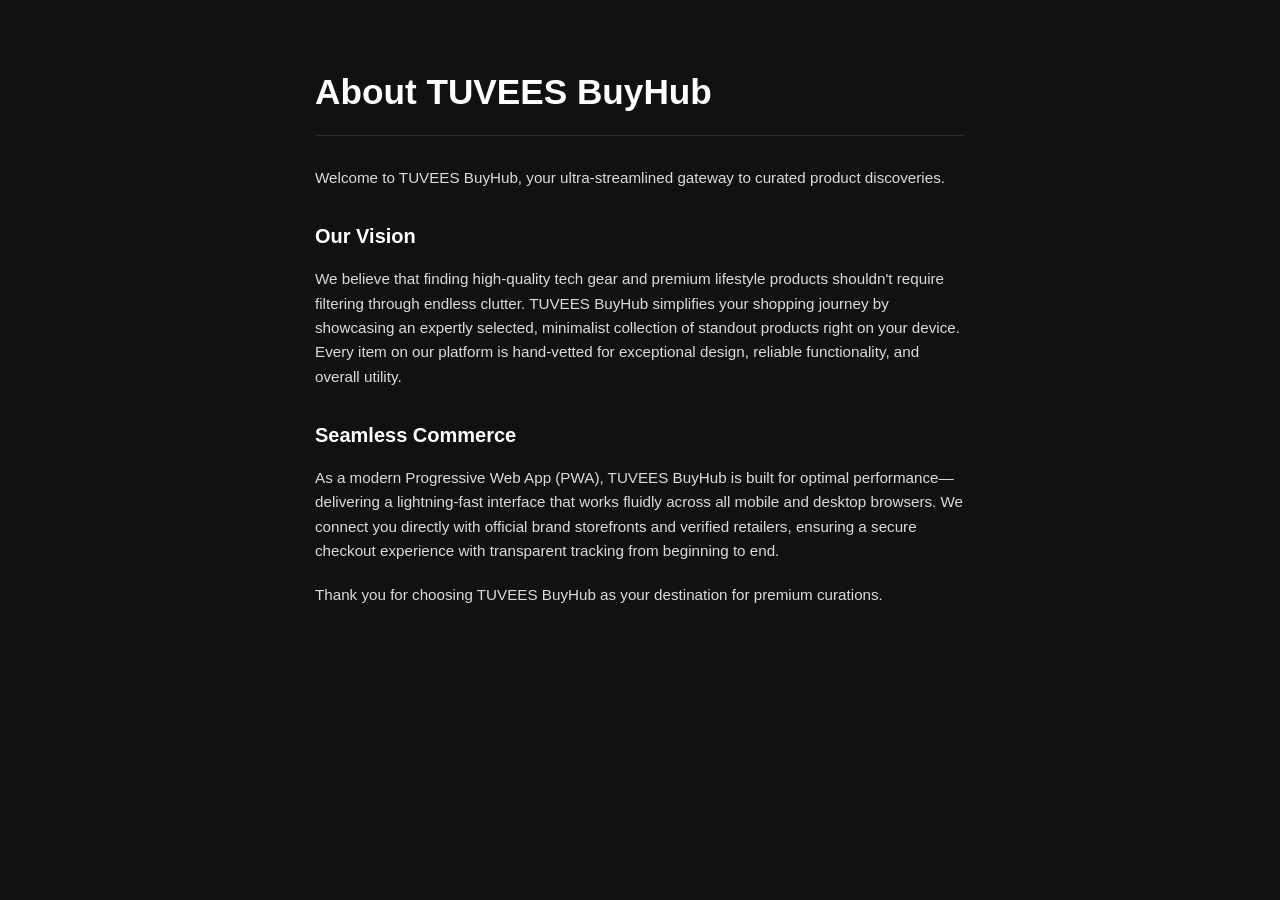
<file: about.html>
<!DOCTYPE html>
<html lang="en">
<head>
    <!-- Google tag (gtag.js) -->
<script async src="https://www.googletagmanager.com/gtag/js?id=G-E5CHDK3ZMZ"></script>
<script>
  window.dataLayer = window.dataLayer || [];
  function gtag(){dataLayer.push(arguments);}
  gtag('js', new Date());

  gtag('config', 'G-E5CHDK3ZMZ');
</script>

  <meta name="robots" content="index, follow">
  <meta name="keywords" content="TUVEES, Tuvees, BuyHub, Buyhub, about us, story, e commerce store, tech accessories">
  <meta name="description" content="Learn more about the story behind TUVEES BuyHub, our mission as a premium gadget showcase, and how we source our handpicked gear.">
  <link rel="canonical" href="https://github.io">
  <meta property="og:type" content="website">
  <meta property="og:url" content="https://github.io">
  <meta property="og:title" content="About Us | TUVEES BuyHub">
  <meta property="og:description" content="Learn more about the story behind TUVEES BuyHub, our mission as a premium gadget showcase, and how we source our handpicked gear.">
  <meta property="og:image" content="https://github.io">

    <meta charset="UTF-8">
    <meta name="viewport" content="width=device-width, initial-scale=1.0">
    <title>About Us - TUVEES BuyHub</title>
    <style>
        body {
            background-color: #111;
            color: rgba(255, 255, 255, 0.85);
            font-family: -apple-system, BlinkMacSystemFont, "Segoe UI", Roboto, sans-serif;
            line-height: 1.6;
            margin: 0;
            padding: 40px 20px;
            display: flex;
            justify-content: center;
        }
        .container {
            max-width: 650px;
            width: 100%;
        }
        h1 {
            color: #fff;
            font-size: 2.2rem;
            font-weight: 600;
            border-bottom: 1px solid rgba(255, 255, 255, 0.1);
            padding-bottom: 15px;
            margin-bottom: 30px;
        }
        h3 {
            color: #fff;
            font-size: 1.25rem;
            margin-top: 30px;
            margin-bottom: 10px;
        }
        p {
            font-size: 0.95rem;
            margin-bottom: 20px;
        }
    </style>
</head>
<body>
    <div class="container">
        <h1>About TUVEES BuyHub</h1>
        <p>Welcome to TUVEES BuyHub, your ultra-streamlined gateway to curated product discoveries.</p>

        <h3>Our Vision</h3>
        <p>We believe that finding high-quality tech gear and premium lifestyle products shouldn't require filtering through endless clutter. TUVEES BuyHub simplifies your shopping journey by showcasing an expertly selected, minimalist collection of standout products right on your device. Every item on our platform is hand-vetted for exceptional design, reliable functionality, and overall utility.</p>

        <h3>Seamless Commerce</h3>
        <p>As a modern Progressive Web App (PWA), TUVEES BuyHub is built for optimal performance—delivering a lightning-fast interface that works fluidly across all mobile and desktop browsers. We connect you directly with official brand storefronts and verified retailers, ensuring a secure checkout experience with transparent tracking from beginning to end.</p>

        <p>Thank you for choosing TUVEES BuyHub as your destination for premium curations.</p>
    </div>
</body>
</html>
</file>
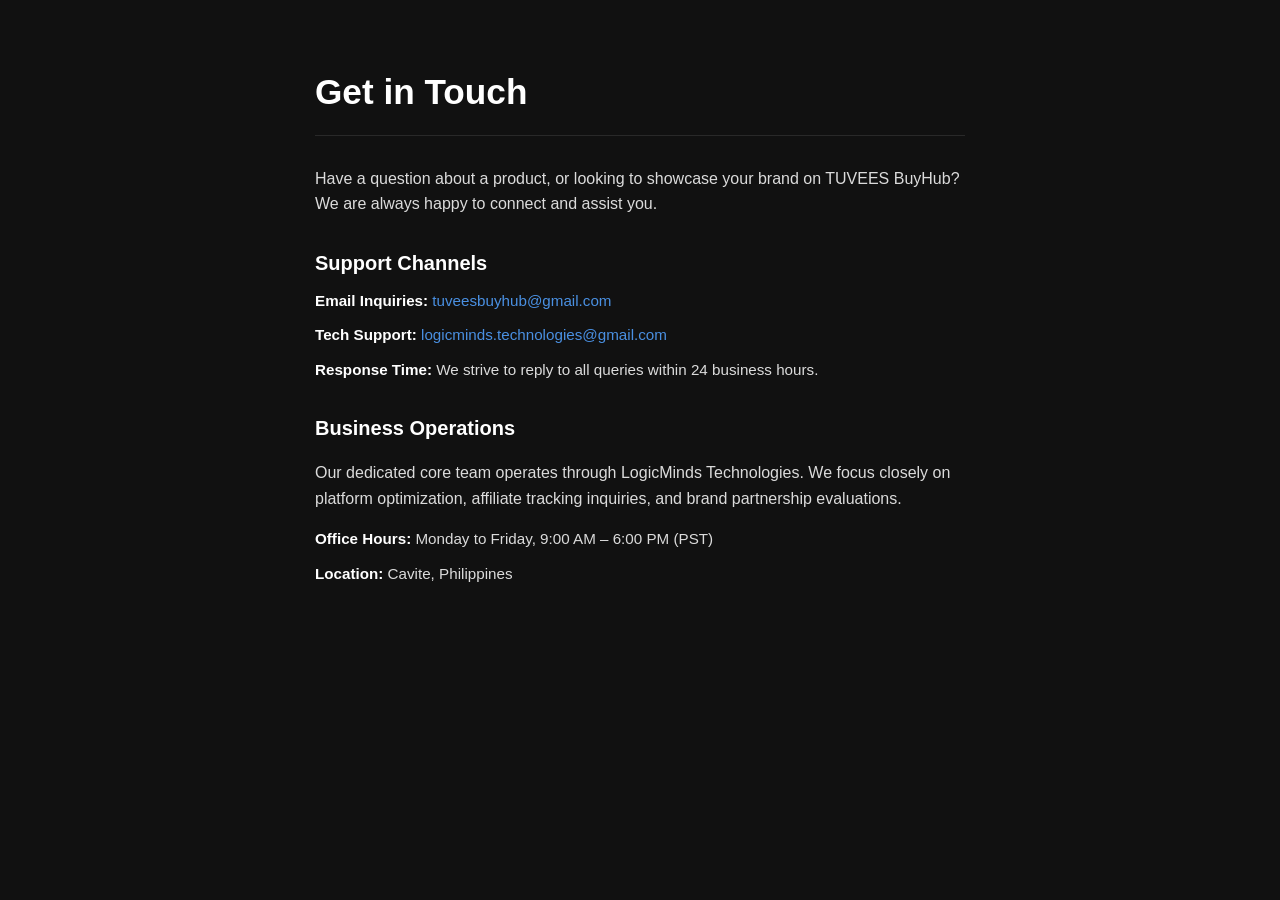
<file: contact.html>
<!DOCTYPE html>
<html lang="en">
<head>
    <!-- Google tag (gtag.js) -->
<script async src="https://www.googletagmanager.com/gtag/js?id=G-E5CHDK3ZMZ"></script>
<script>
  window.dataLayer = window.dataLayer || [];
  function gtag(){dataLayer.push(arguments);}
  gtag('js', new Date());

  gtag('config', 'G-E5CHDK3ZMZ');
</script>

  <meta name="robots" content="index, follow">
  <meta name="keywords" content="TUVEES, Tuvees, BuyHub, Buyhub, contact, support, customer service, tech accessories">
  <meta name="description" content="Get in touch with the TUVEES BuyHub support team. Contact our e commerce store for inquiries regarding our tech accessories and handpicked gear.">
  <link rel="canonical" href="https://github.io">
  <meta property="og:type" content="website">
  <meta property="og:url" content="https://github.io">
  <meta property="og:title" content="Contact Us | TUVEES BuyHub">
  <meta property="og:description" content="Get in touch with the TUVEES BuyHub support team. Contact our e commerce store for inquiries regarding our tech accessories.">
  <meta property="og:image" content="https://github.io">


    <meta charset="UTF-8">
    <meta name="viewport" content="width=device-width, initial-scale=1.0">
    <title>Contact Us - TUVEES BuyHub</title>
    <style>
        body {
            background-color: #111;
            color: rgba(255, 255, 255, 0.85);
            font-family: -apple-system, BlinkMacSystemFont, "Segoe UI", Roboto, sans-serif;
            line-height: 1.6;
            margin: 0;
            padding: 40px 20px;
            display: flex;
            justify-content: center;
        }
        .container {
            max-width: 650px;
            width: 100%;
        }
        h1 {
            color: #fff;
            font-size: 2.2rem;
            font-weight: 600;
            border-bottom: 1px solid rgba(255, 255, 255, 0.1);
            padding-bottom: 15px;
            margin-bottom: 30px;
        }
        h3 {
            color: #fff;
            font-size: 1.25rem;
            margin-top: 30px;
            margin-bottom: 10px;
        }
        ul {
            list-style-type: none;
            padding: 0;
            margin: 0 0 20px 0;
        }
        li {
            font-size: 0.95rem;
            margin-bottom: 10px;
        }
        strong {
            color: #fff;
        }
        a {
            color: #4a90e2;
            text-decoration: none;
        }
        a:hover {
            text-decoration: underline;
        }
    </style>
</head>
<body>
    <div class="container">
        <h1>Get in Touch</h1>
        <p>Have a question about a product, or looking to showcase your brand on TUVEES BuyHub? We are always happy to connect and assist you.</p>

        <h3>Support Channels</h3>
        <ul>
            <li><strong>Email Inquiries:</strong> <a href="mailto:tuveesbuyhub@gmail.com">tuveesbuyhub@gmail.com</a></li>
            <li><strong>Tech Support:</strong> <a href="mailto:logicminds.technologies@gmail.com">logicminds.technologies@gmail.com</a></li>
            <li><strong>Response Time:</strong> We strive to reply to all queries within 24 business hours.</li>
        </ul>

        <h3>Business Operations</h3>
        <p>Our dedicated core team operates through LogicMinds Technologies. We focus closely on platform optimization, affiliate tracking inquiries, and brand partnership evaluations.</p>
        
        <ul>
            <li><strong>Office Hours:</strong> Monday to Friday, 9:00 AM – 6:00 PM (PST)</li>
            <li><strong>Location:</strong> Cavite, Philippines</li>
        </ul>
    </div>
</body>
</html>
</file>
